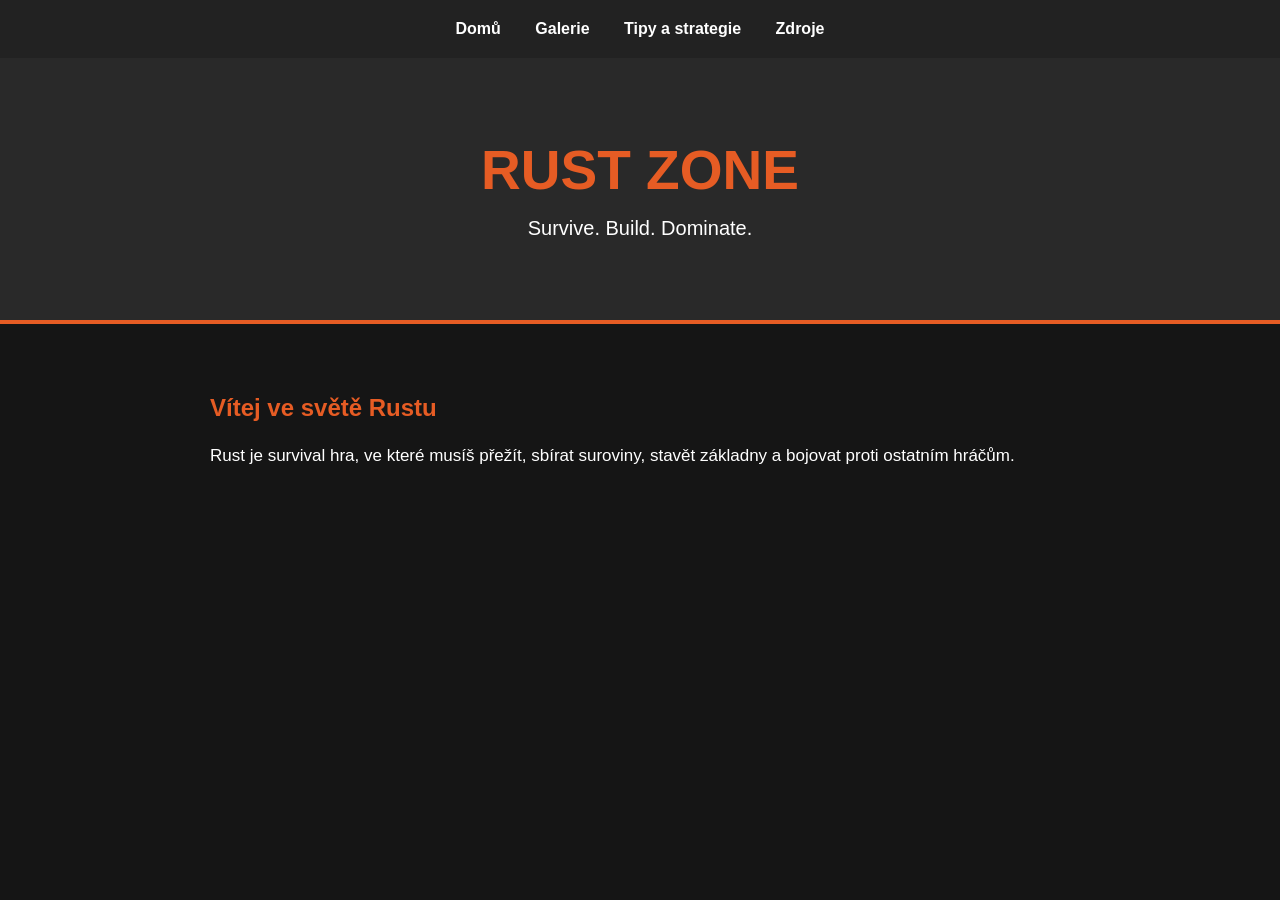
<file: index.html>
<!DOCTYPE html>
<html lang="cs">
<head>
    <meta charset="UTF-8">
    <meta name="viewport" content="width=device-width, initial-scale=1.0">
    <title>RUST ZONE</title>
    <link rel="stylesheet" href="style.css">
</head>
    <nav>
        <a href="index.html">Domů</a>
        <a href="galerie.html">Galerie</a>
        <a href="tipy.html">Tipy a strategie</a>
        <a href="zdroje.html">Zdroje</a>
    </nav>
        <header>
        <h1>RUST ZONE</h1>
        <p>Survive. Build. Dominate.</p>
    </header>

<main>
    <h2>Vítej ve světě Rustu</h2>
    <p>
        Rust je survival hra, ve které musíš přežít,
        sbírat suroviny, stavět základny a bojovat
        proti ostatním hráčům.
    </p>
</main>
<body>

</body>
</html>
</file>
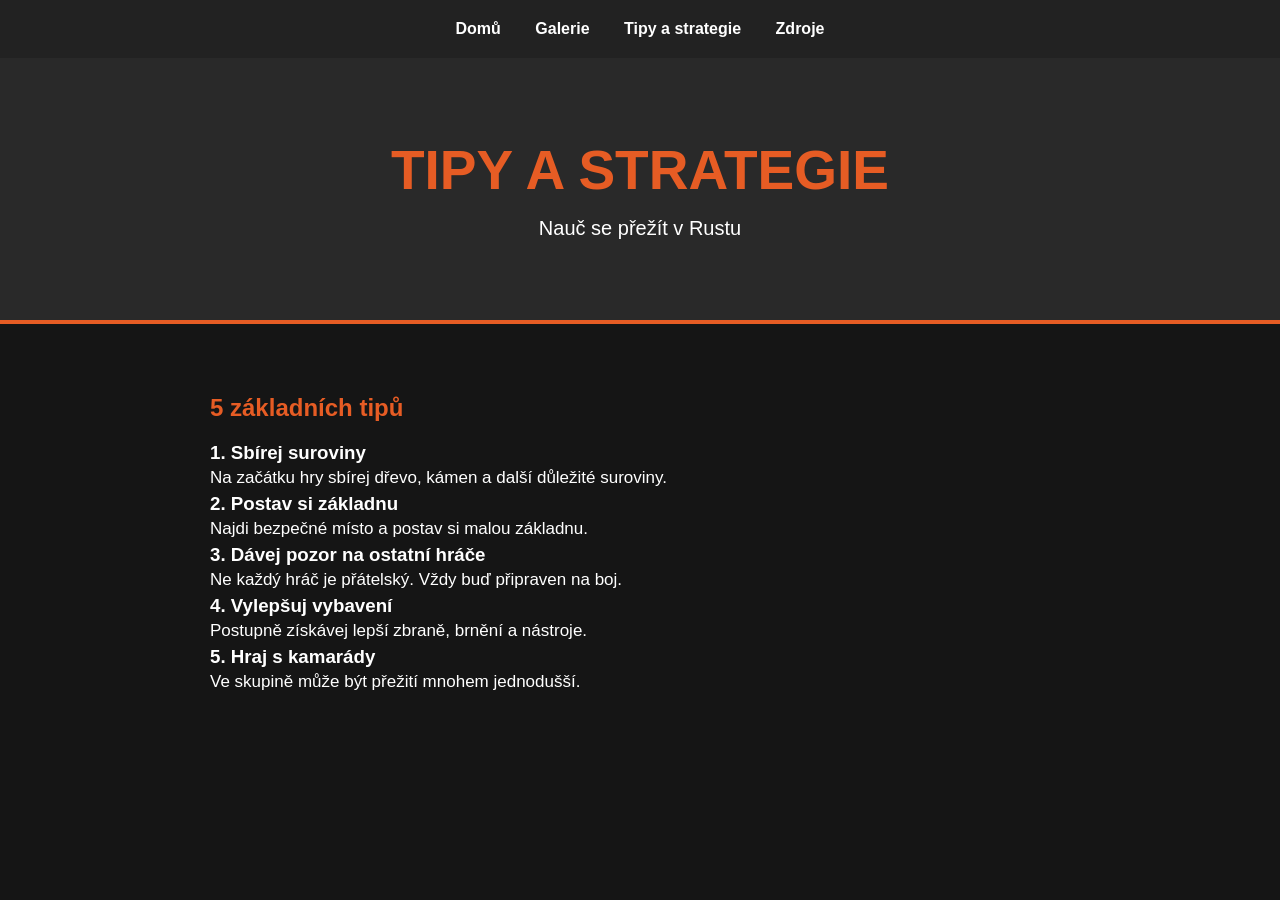
<file: tipy.html>
<!DOCTYPE html>
<html lang="cs">
<head>
    <meta charset="UTF-8">
    <meta name="viewport" content="width=device-width, initial-scale=1.0">
    <title>Tipy | RUST ZONE</title>
    <link rel="stylesheet" href="style.css">
</head>
<body>

<nav>
    <a href="index.html">Domů</a>
    <a href="galerie.html">Galerie</a>
    <a href="tipy.html">Tipy a strategie</a>
    <a href="zdroje.html">Zdroje</a>
</nav>

<header>
    <h1>TIPY A STRATEGIE</h1>
    <p>Nauč se přežít v Rustu</p>
</header>

<main>
    <h2>5 základních tipů</h2>

    <h3>1. Sbírej suroviny</h3>
    <p>Na začátku hry sbírej dřevo, kámen a další důležité suroviny.</p>

    <h3>2. Postav si základnu</h3>
    <p>Najdi bezpečné místo a postav si malou základnu.</p>

    <h3>3. Dávej pozor na ostatní hráče</h3>
    <p>Ne každý hráč je přátelský. Vždy buď připraven na boj.</p>

    <h3>4. Vylepšuj vybavení</h3>
    <p>Postupně získávej lepší zbraně, brnění a nástroje.</p>

    <h3>5. Hraj s kamarády</h3>
    <p>Ve skupině může být přežití mnohem jednodušší.</p>
</main>

</body>
</html>
</file>
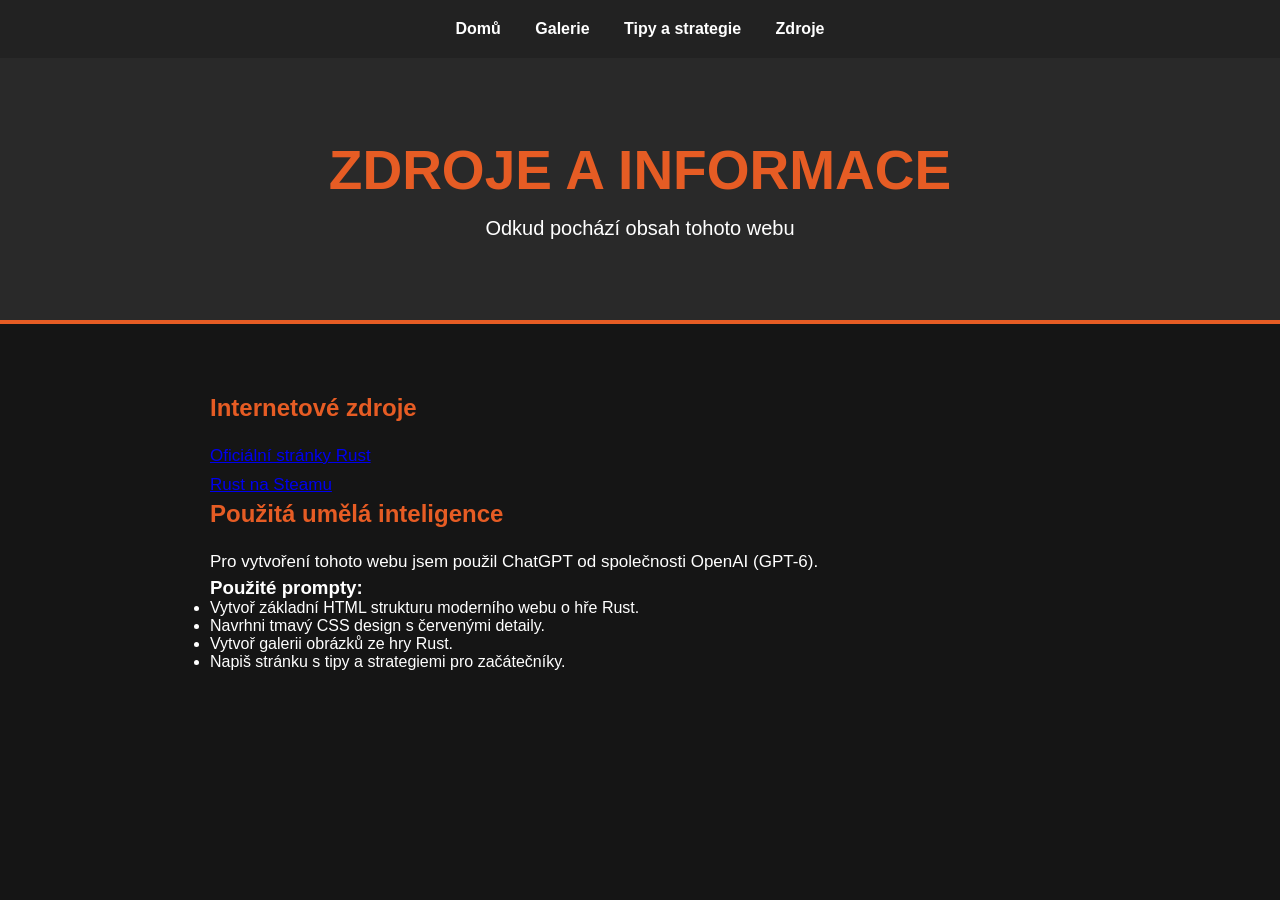
<file: zdroje.html>
<!DOCTYPE html>
<html lang="cs">
<head>
    <meta charset="UTF-8">
    <meta name="viewport" content="width=device-width, initial-scale=1.0">
    <title>Zdroje | RUST ZONE</title>
    <link rel="stylesheet" href="style.css">
</head>
<body>

<nav>
    <a href="index.html">Domů</a>
    <a href="galerie.html">Galerie</a>
    <a href="tipy.html">Tipy a strategie</a>
    <a href="zdroje.html">Zdroje</a>
</nav>

<header>
    <h1>ZDROJE A INFORMACE</h1>
    <p>Odkud pochází obsah tohoto webu</p>
</header>

<main>
    <h2>Internetové zdroje</h2>

    <p>
        <a href="https://rust.facepunch.com/" target="_blank">
            Oficiální stránky Rust
        </a>
    </p>

    <p>
        <a href="https://store.steampowered.com/app/252490/Rust/" target="_blank">
            Rust na Steamu
        </a>
    </p>

    <h2>Použitá umělá inteligence</h2>

    <p>Pro vytvoření tohoto webu jsem použil ChatGPT od společnosti OpenAI (GPT-6).</p>

    <h3>Použité prompty:</h3>

    <ul>
        <li>Vytvoř základní HTML strukturu moderního webu o hře Rust.</li>
        <li>Navrhni tmavý CSS design s červenými detaily.</li>
        <li>Vytvoř galerii obrázků ze hry Rust.</li>
        <li>Napiš stránku s tipy a strategiemi pro začátečníky.</li>
    </ul>
</main>

</body>
</html>
</file>
<file: style.css>
* {
    margin: 0;
    padding: 0;
    box-sizing: border-box;
}

body {
    background-color: #151515;
    color: white;
    font-family: Arial, sans-serif;
}

nav {
    background-color: #222;
    padding: 20px;
    text-align: center;
}

nav a {
    color: white;
    text-decoration: none;
    margin: 15px;
    font-weight: bold;
}

nav a:hover {
    color: #e65c24;
}

header {
    background-color: #292929;
    text-align: center;
    padding: 80px 20px;
    border-bottom: 4px solid #e65c24;
}

header h1 {
    font-size: 55px;
    color: #e65c24;
}

header p {
    margin-top: 15px;
    font-size: 20px;
}

main {
    max-width: 900px;
    margin: 50px auto;
    padding: 20px;
}

main h2 {
    color: #e65c24;
    margin-bottom: 20px;
}

main p {
    line-height: 1.7;
    font-size: 17px;
}

.gallery {
    display: grid;
    grid-template-columns: repeat(auto-fit, minmax(220px, 1fr));
    gap: 20px;
    margin-top: 30px;
}

.gallery-item {
    background-color: #292929;
    padding: 15px;
    border-radius: 8px;
}

.gallery-item img {
    width: 100%;
    border-radius: 5px;
}

.gallery-item h3 {
    color: #e65c24;
    margin-top: 10px;
}
</file>
